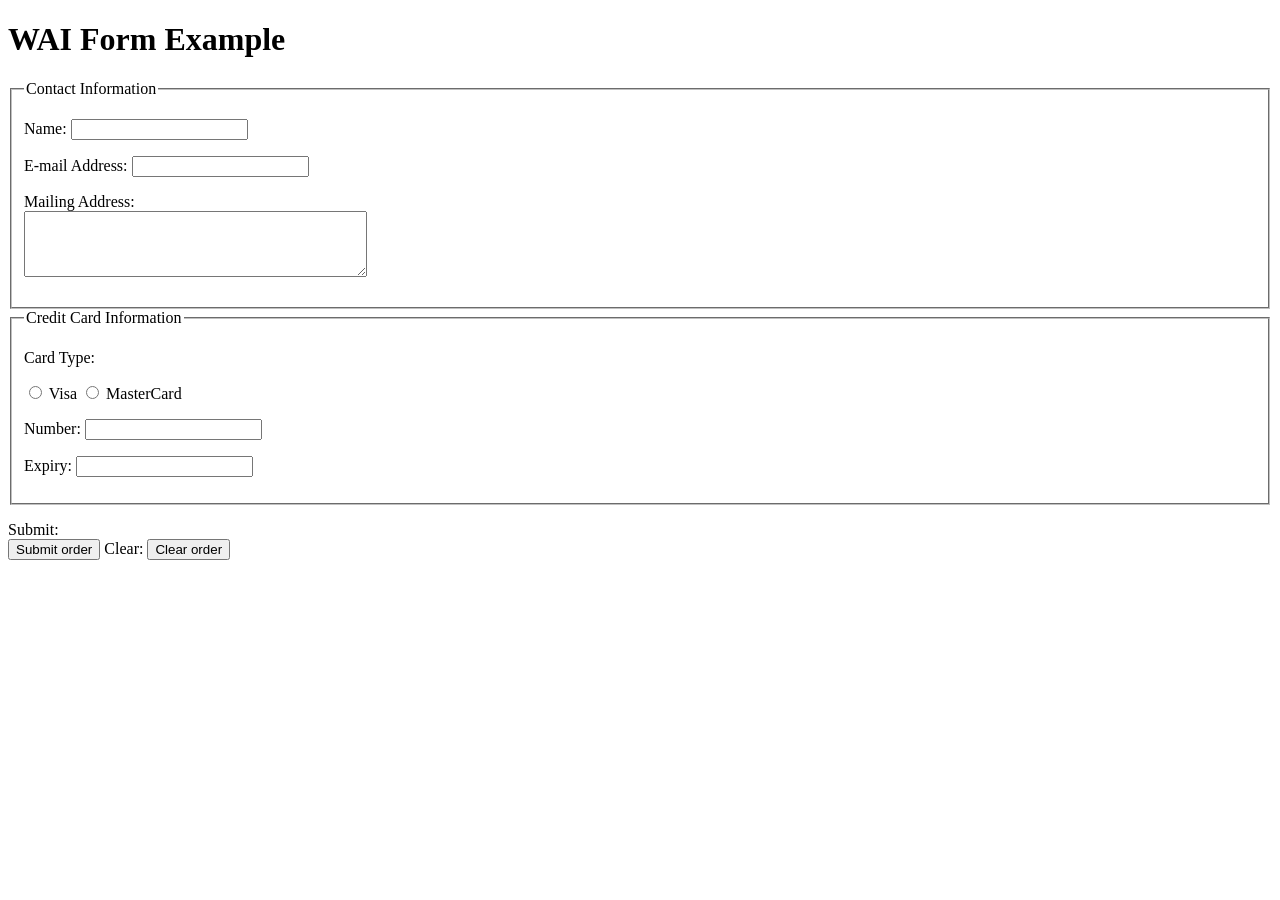
<file: formtask.html>
<!DOCTYPE html>
<html lang="en">
<head>
        <title>WAI Form Task</title>
        <meta charset="utf-8" />
        <meta name="language" content="english" />
        <meta name="keywords" content="Accessibility,Lab,Tasks" />
        <meta name="description" content="WAI Form Task" />
</head>
<body>

        <h1>WAI Form Example</h1>

        <form method="post" action="http://mercury.swin.edu.au/it000000/formtest.php">
                <fieldset>
                <legend>Contact Information</legend>
                <p>
                        <label for="cname">Name:</label>
                        <input type="text" name="cname" id="cname" />
                </p>
                <p>
                        <label for="cemail">E-mail Address:</label>
                        <input type="text" name="cemail" id="cemail" />
                </p>
                <p>
                        <label for="caddr">Mailing Address:</label><br />
                        <textarea name="caddr" id="caddr" rows="4" cols="40"></textarea>
                </p>
                </fieldset>
                <fieldset>
                <legend>Credit Card Information</legend>
                <p>Card Type:</p>
                <p>
                        <input type="radio" name="card" id="cvisa" value="visa" />
                        <label for="cvisa">Visa</label>

                        <input type="radio" name="card" id="cmc" value="mc" />
                        <label for="cmc">MasterCard</label>
                </p>
                <p>
                        <label for="cnumber">Number:</label>
                        <input type="text" name="number" id="cnumber" />
                </p>
                <p>
                        <label for="cexpiry">Expiry:</label>
                        <input type="text" name="expiry" id="cexpiry" />
                </p>
                </fieldset>
                <p>
                        <label for="Submitbtn">Submit:</label><br />
                        <input type="submit" id="Submitbtn" name="Submitbtn" value="Submit order" />
                        <label for="Clearbtn">Clear:</label>
                        <input type="reset" id="Clearbtn" name="Clearbtn" value="Clear order" />
                </p>
        </form>
</body>
</html>

<!-- <h1>WAI Form Example</h1>
        <form method="post" action="http://mercury.swin.edu.au/it000000/formtest.php">
                <p>Contact Information</p>
                <label for="cname">Name:</label>
                        <input type="text" name="cname" id="cname">
                        
                <p> E-mail Address:
                        <label for="cemail">E-mail Address:</label>
                        <input type="text" name="cemail" id="cemail" /></p>
                <p> Mailing Address:<br />
                        <textarea name="caddr" id="caddr" rows="4" cols="40"></textarea></p>
                <p>Credit Card Information</p>
                <fieldset>
                        <legend>Credit Card Type</legend>
                        <label>
                        <input type="radio" name="card" id="cvisa" value="visa"> Visa
                        </label>
                        <label>
                        <input type="radio" name="card" id="cmc" value="mc"> MasterCard
                        </label>
                </fieldset>
                <p>
                        <input type="submit" value="Submit order" /> <input type="reset" value="Clear order" />
                </p>
        </form> -->
</file>
